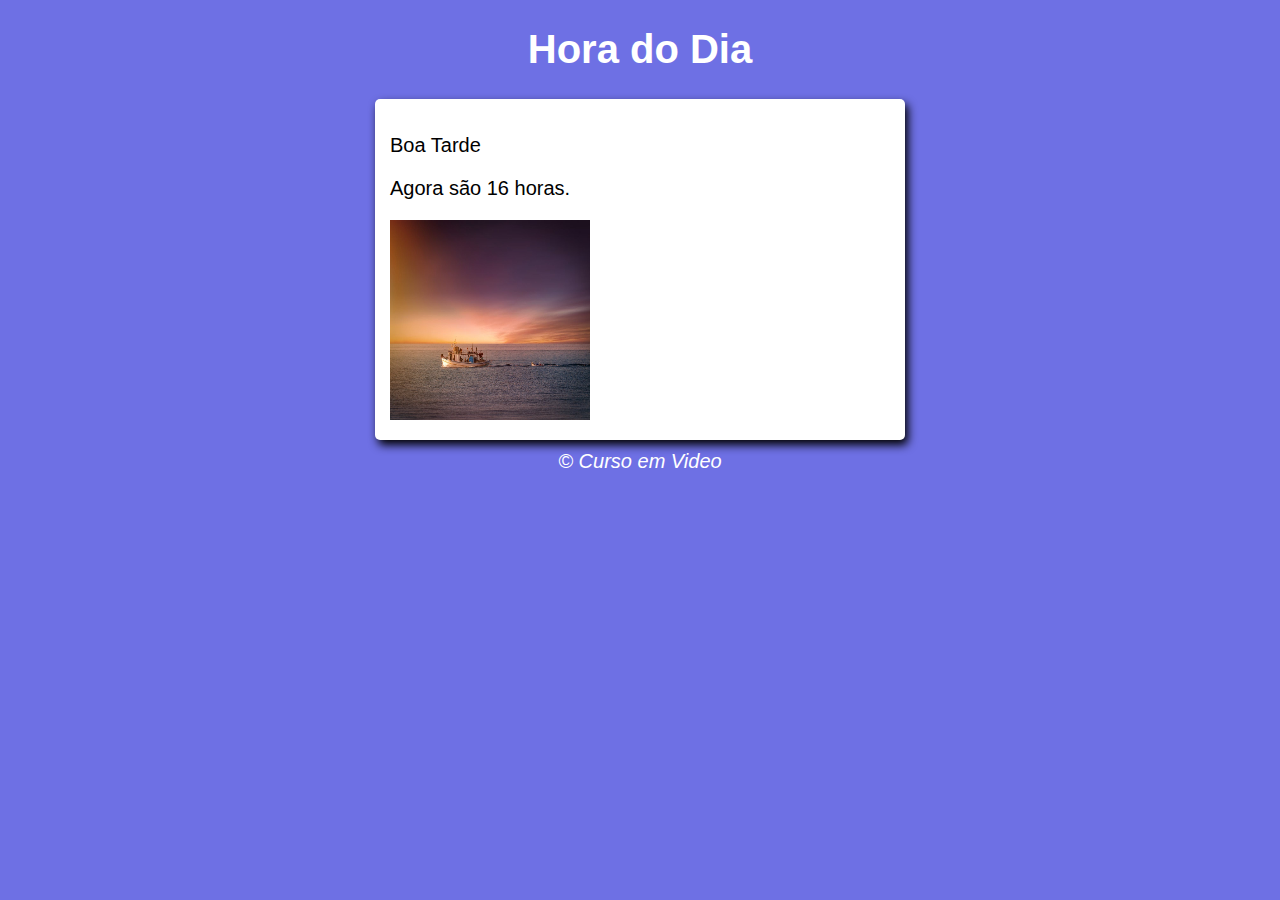
<file: Projeto 01/index.html>
<!DOCTYPE html>
<html lang="en">
<head>
    <meta charset="UTF-8">
    <meta http-equiv="X-UA-Compatible" content="IE=edge">
    <meta name="viewport" content="width=device-width, initial-scale=1.0">
    <link href="css/styles.css" rel="stylesheet">
    <title>Modelo de Exercicio</title>
</head>
<body onload="carregar()">
    <header>
        <h1>Hora do Dia</h1>
    </header>
    <section>
        <div>
            <p id="msg">Mensagem</p>
            <p> Agora são <span id="horas"></span> horas.</p>
        </div>
        <div>
            <img src="img/manha.jpg" width="200px" height="200px">
        </div>
    </section>
    <footer>&copy; Curso em Video</footer>
    <script src="script/script.js"></script>
</body>
</html>
</file>
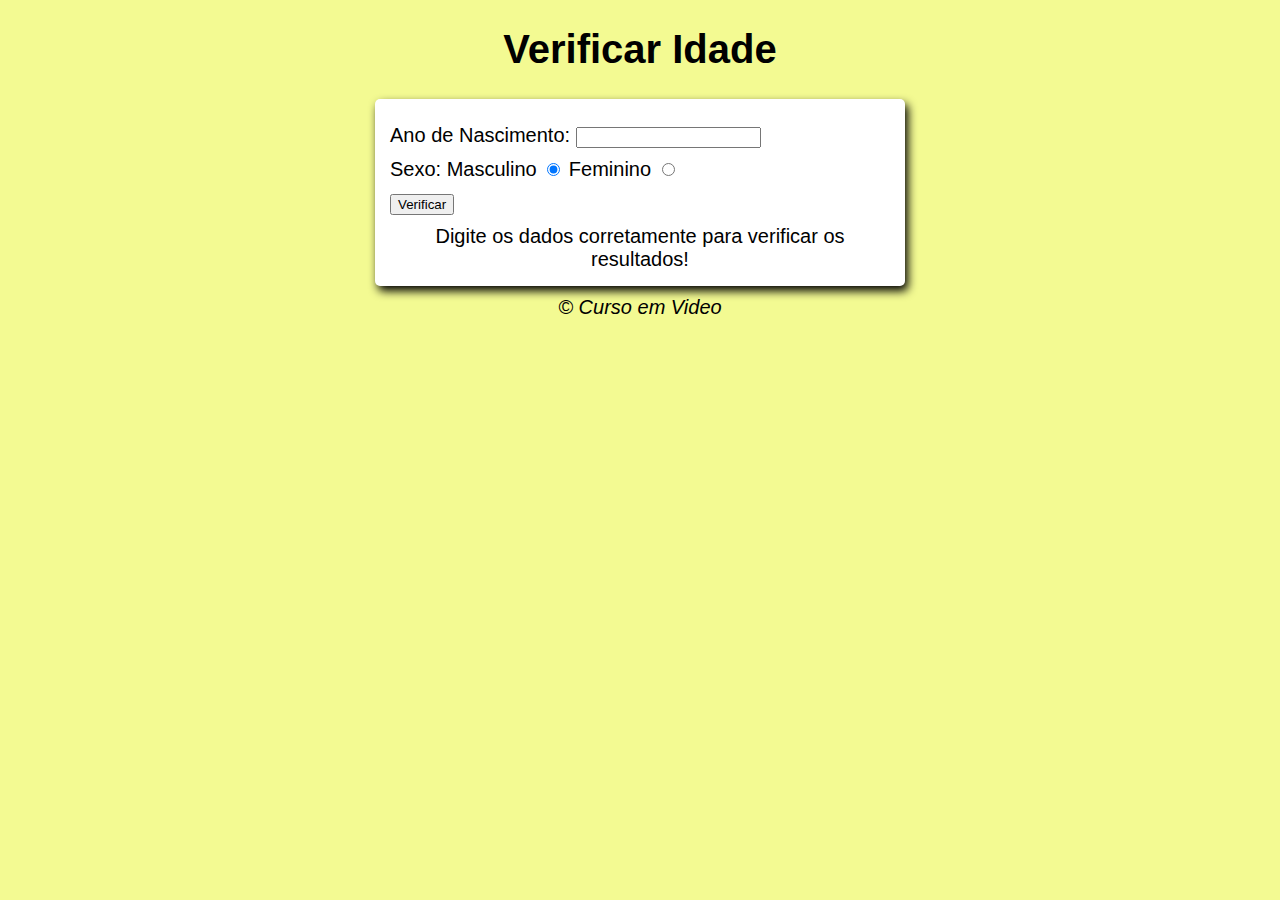
<file: Projeto 02/index.html>
<!DOCTYPE html>
<html lang="en">
<head>
    <meta charset="UTF-8">
    <meta http-equiv="X-UA-Compatible" content="IE=edge">
    <meta name="viewport" content="width=device-width, initial-scale=1.0">
    <link href="css/styles.css" rel="stylesheet">
    <title>Verificar Idade</title>
</head>
<body>
    <header>
        <h1>Verificar Idade</h1>
    </header>
    <section>
        <div>
            <p>Ano de Nascimento:
                <input id="ano" type="number">
            </p>
            <p>
                Sexo:
                Masculino <input name = "radioSex" type="radio" checked>
                Feminino <input name = "radioSex" type="radio">
            </p>
            <p>
                <input id="verificar" type="button" value="Verificar" onclick="verificarIdade()">
            <p>
        </div>
        <div id="res">
            Digite os dados corretamente para verificar os resultados!
        </div>
    </section>
    <footer>&copy; Curso em Video</footer>
    <script src="script/script.js"></script>
</body>
</html>
</file>
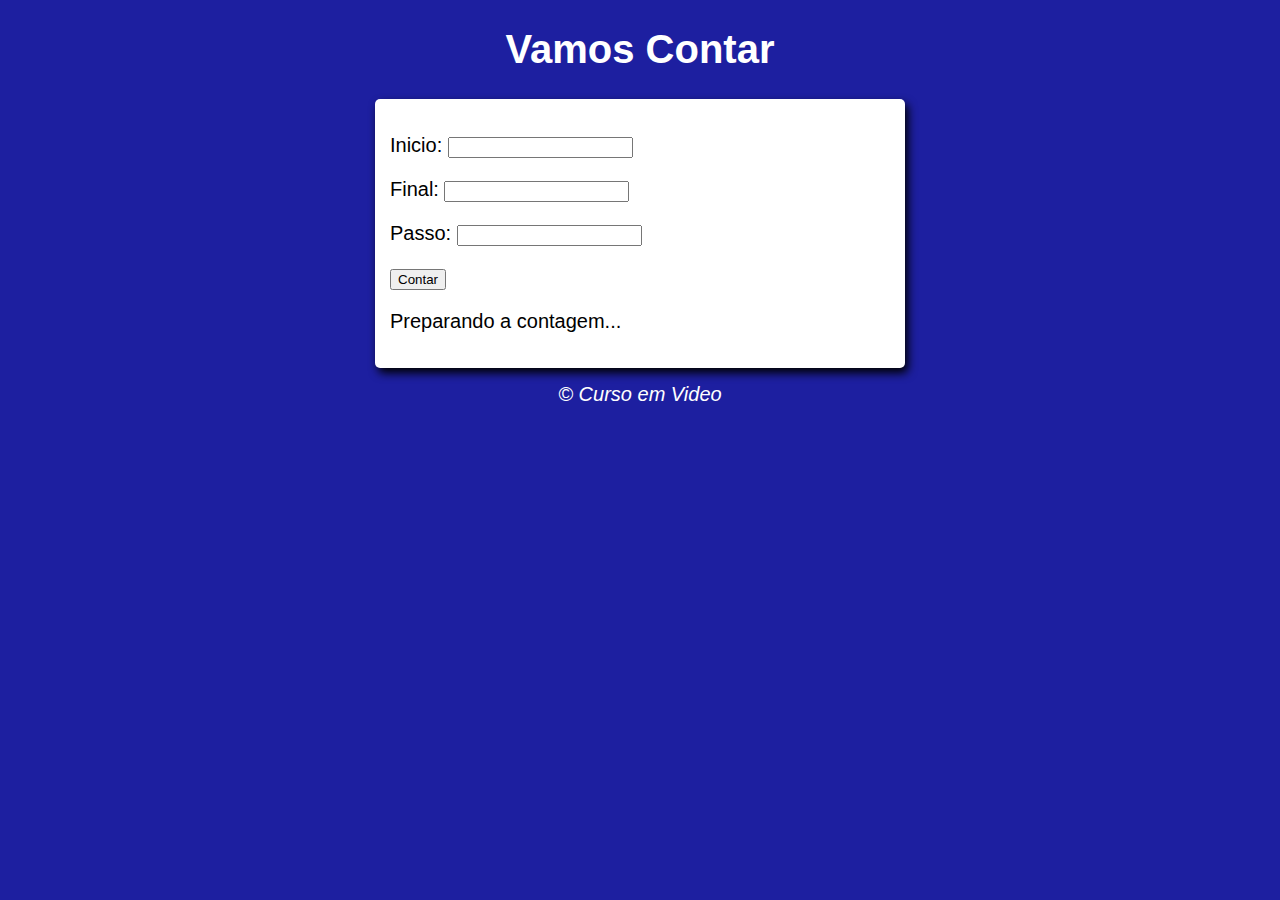
<file: Projeto 03/index.html>
<!DOCTYPE html>
<html lang="pt-BR">
<head>
    <meta charset="UTF-8">
    <meta http-equiv="X-UA-Compatible" content="IE=edge">
    <meta name="viewport" content="width=device-width, initial-scale=1.0">
    <link href="css/styles.css" rel="stylesheet">
    <title>Contador</title>
</head>
<body>
    <header>
        <h1>Vamos Contar</h1>
    </header>
    <section>
        <div>
            <p>Inicio: <input id="start" type="number"></p>
            <p>Final: <input id="end" type="number"></p>
            <p>Passo: <input id="step" type="number"></p>
            <input type="button" onclick="contar()" value="Contar">
        </div>
        <div id="res">
            <p>Preparando a contagem...</p>
        </div>
    </section>
    <footer>&copy; Curso em Video</footer>
    <script src="script/script.js"></script>
</body>
</html>
</file>
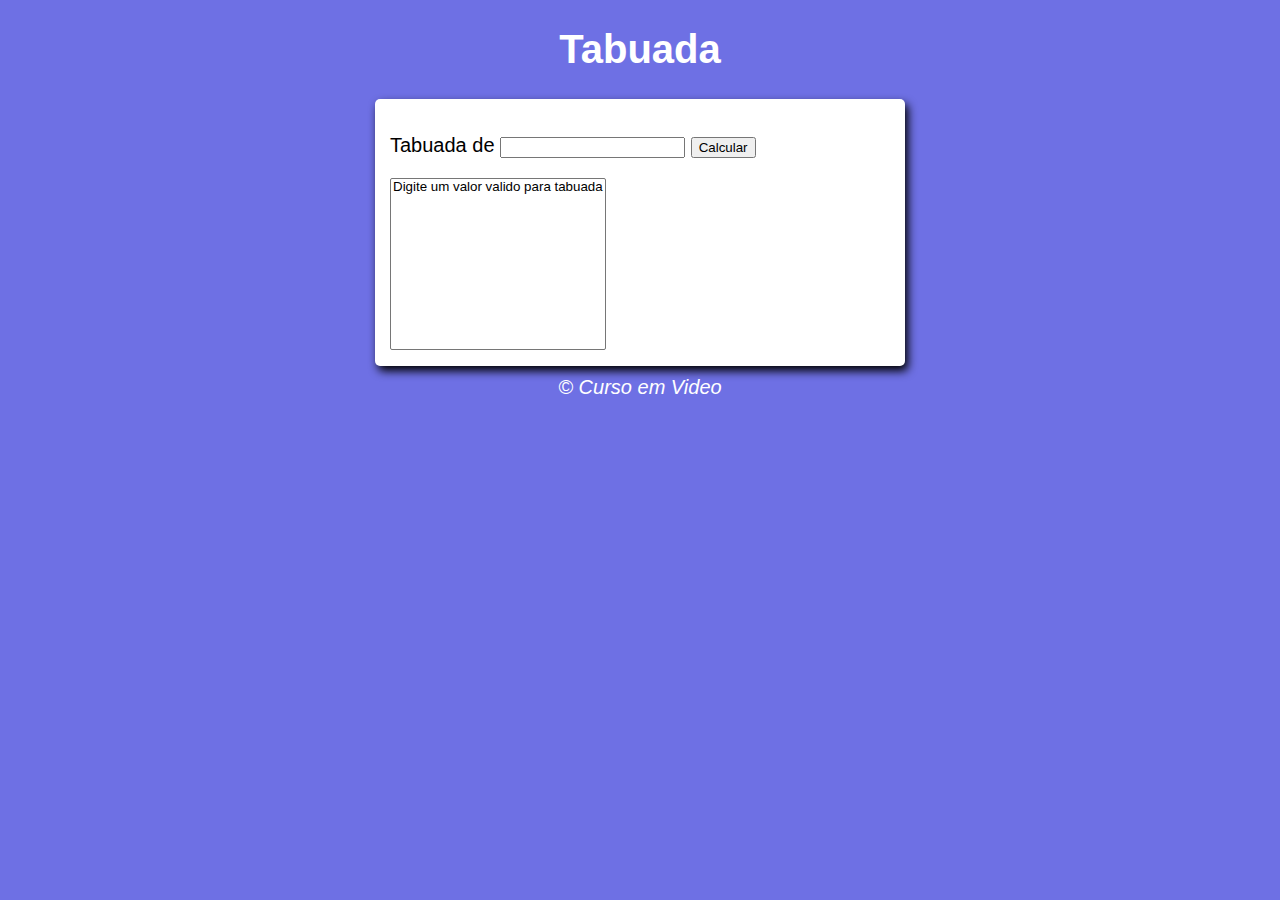
<file: Projeto 04/index.html>
<!DOCTYPE html>
<html lang="en">
<head>
    <meta charset="UTF-8">
    <meta http-equiv="X-UA-Compatible" content="IE=edge">
    <meta name="viewport" content="width=device-width, initial-scale=1.0">
    <link href="css/styles.css" rel="stylesheet">
    <title>Projeto | Tabuada</title>
</head>
<body>
    <header>
        <h1>Tabuada</h1>
    </header>
    <section>
        <div>
            <p>Tabuada de <input id="number" type="number"> <input type="button" onclick="calcular()" value="Calcular"></p>
        </div>
        <div id="res">
            <select id="list-tabuada" size=10>
                <option name="op1">Digite um valor valido para tabuada</option>
            </select>
        </div>
    </section>
    <footer>&copy; Curso em Video</footer>
    <script src="script/script.js"></script>
</body>
</html>
</file>
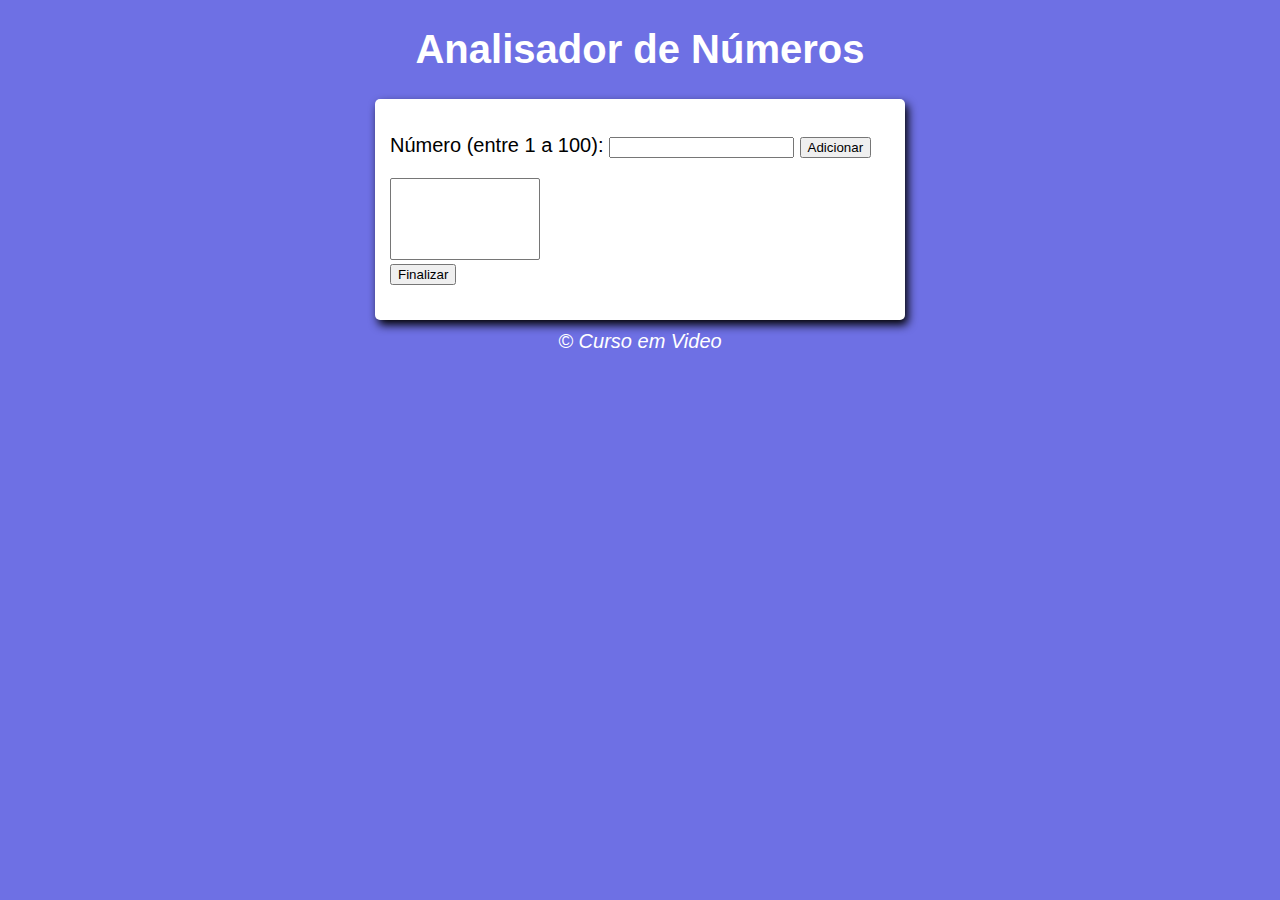
<file: Projeto 06/index.html>
<!DOCTYPE html>
<html lang="en">
<head>
    <meta charset="UTF-8">
    <meta http-equiv="X-UA-Compatible" content="IE=edge">
    <meta name="viewport" content="width=device-width, initial-scale=1.0">
    <link href="css/styles.css" rel="stylesheet">
    <title>Projeto | Analisador de Números</title>
</head>
<body>
    <header>
        <h1>Analisador de Números</h1>
    </header>
    <section>
        <div>
            <p>Número (entre 1 a 100): <input type="text" id="numero"> <input type="button" value="Adicionar" onclick="adicionar()"></p>
            <p>
                <select id="historico" size="5">
                </select><br>
                <input type="button" value="Finalizar" onclick="analisar()">
            </p>
        </div>
        <div id="res">
        </div>
    </section>
    <footer>&copy; Curso em Video</footer>
    <script src="script/script.js"></script>
</body>
</html>
</file>
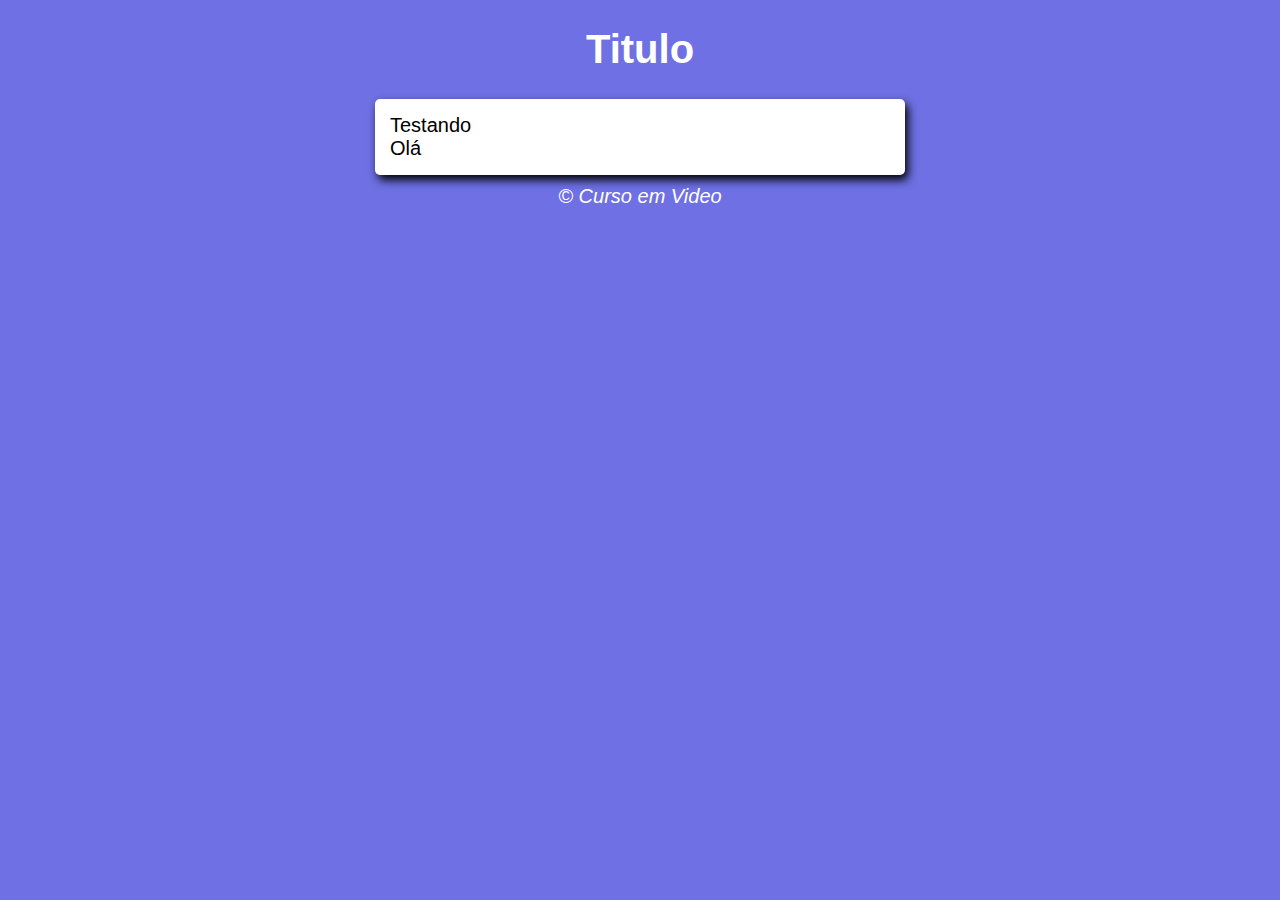
<file: Projeto 00/modelo.html>
<!DOCTYPE html>
<html lang="en">
<head>
    <meta charset="UTF-8">
    <meta http-equiv="X-UA-Compatible" content="IE=edge">
    <meta name="viewport" content="width=device-width, initial-scale=1.0">
    <link href="css/styles.css" rel="stylesheet">
    <title>Modelo de Exercicio</title>
</head>
<body>
    <header>
        <h1>Titulo</h1>
    </header>
    <section>
        <div>Testando</div>
        <div>Olá</div>
    </section>
    <footer>&copy; Curso em Video</footer>
    <script src="script/script.js"></script>
</body>
</html>
</file>
<file: Projeto 01/css/styles.css>
body {
    background-color: rgb(110, 112, 228);
    font: normal 15pt Arial;
    color: white;

}

header {
    text-align: center;
}

section {
    margin: 10px auto;
    padding: 15px;
    width: 500px;
    background-color: white;
    border-radius: 5px;
    box-shadow: 3px 5px 10px rgb(0, 0, 0);
    color: black;
}

footer {
    text-align: center;
    font-style: italic;
}
</file>
<file: Projeto 02/css/styles.css>
body {
    background-color: rgb(243, 250, 146);
    font: normal 15pt Arial;
    color: rgb(0, 0, 0);

}

header {
    text-align: center;
}

section {
    margin: 10px auto;
    padding:  15px;
    max-width: 500px;
    background-color: white;
    border-radius: 5px;
    box-shadow: 3px 5px 10px rgb(0, 0, 0);
    color: black;
}

footer {
    text-align: center;
    font-style: italic;
}

p {
    margin: 10px 0;
}

div#res{
    text-align: center;
}

img {
    width: 250px;
    height: 250px;
    border-radius: 250px;
}
</file>
<file: Projeto 03/css/styles.css>
body {
    background-color: #1d1fa0;
    font: normal 15pt Arial;
    color: white;

}

header {
    text-align: center;
}

section {
    margin: 15px auto;
    padding: 15px;
    width: 500px;
    background-color: white;
    border-radius: 5px;
    box-shadow: 3px 5px 10px rgb(0, 0, 0);
    color: black;
}

footer {
    text-align: center;
    font-style: italic;
}
</file>
<file: Projeto 04/css/styles.css>
body {
    background-color: rgb(110, 112, 228);
    font: normal 15pt Arial;
    color: white;

}

header {
    text-align: center;
}

section {
    margin: 10px auto;
    padding: 15px;
    width: 500px;
    background-color: white;
    border-radius: 5px;
    box-shadow: 3px 5px 10px rgb(0, 0, 0);
    color: black;
}

footer {
    text-align: center;
    font-style: italic;
}
</file>
<file: Projeto 06/css/styles.css>
body {
    background-color: rgb(110, 112, 228);
    font: normal 15pt Arial;
    color: white;

}

header {
    text-align: center;
}

section {
    margin: 10px auto;
    padding: 15px;
    width: 500px;
    background-color: white;
    border-radius: 5px;
    box-shadow: 3px 5px 10px rgb(0, 0, 0);
    color: black;
}

footer {
    text-align: center;
    font-style: italic;
}

select#historico {
    width: 150px;
}
</file>
<file: Projeto 00/css/styles.css>
body {
    background-color: rgb(110, 112, 228);
    font: normal 15pt Arial;
    color: white;

}

header {
    text-align: center;
}

section {
    margin: 10px auto;
    padding: 15px;
    width: 500px;
    background-color: white;
    border-radius: 5px;
    box-shadow: 3px 5px 10px rgb(0, 0, 0);
    color: black;
}

footer {
    text-align: center;
    font-style: italic;
}
</file>
